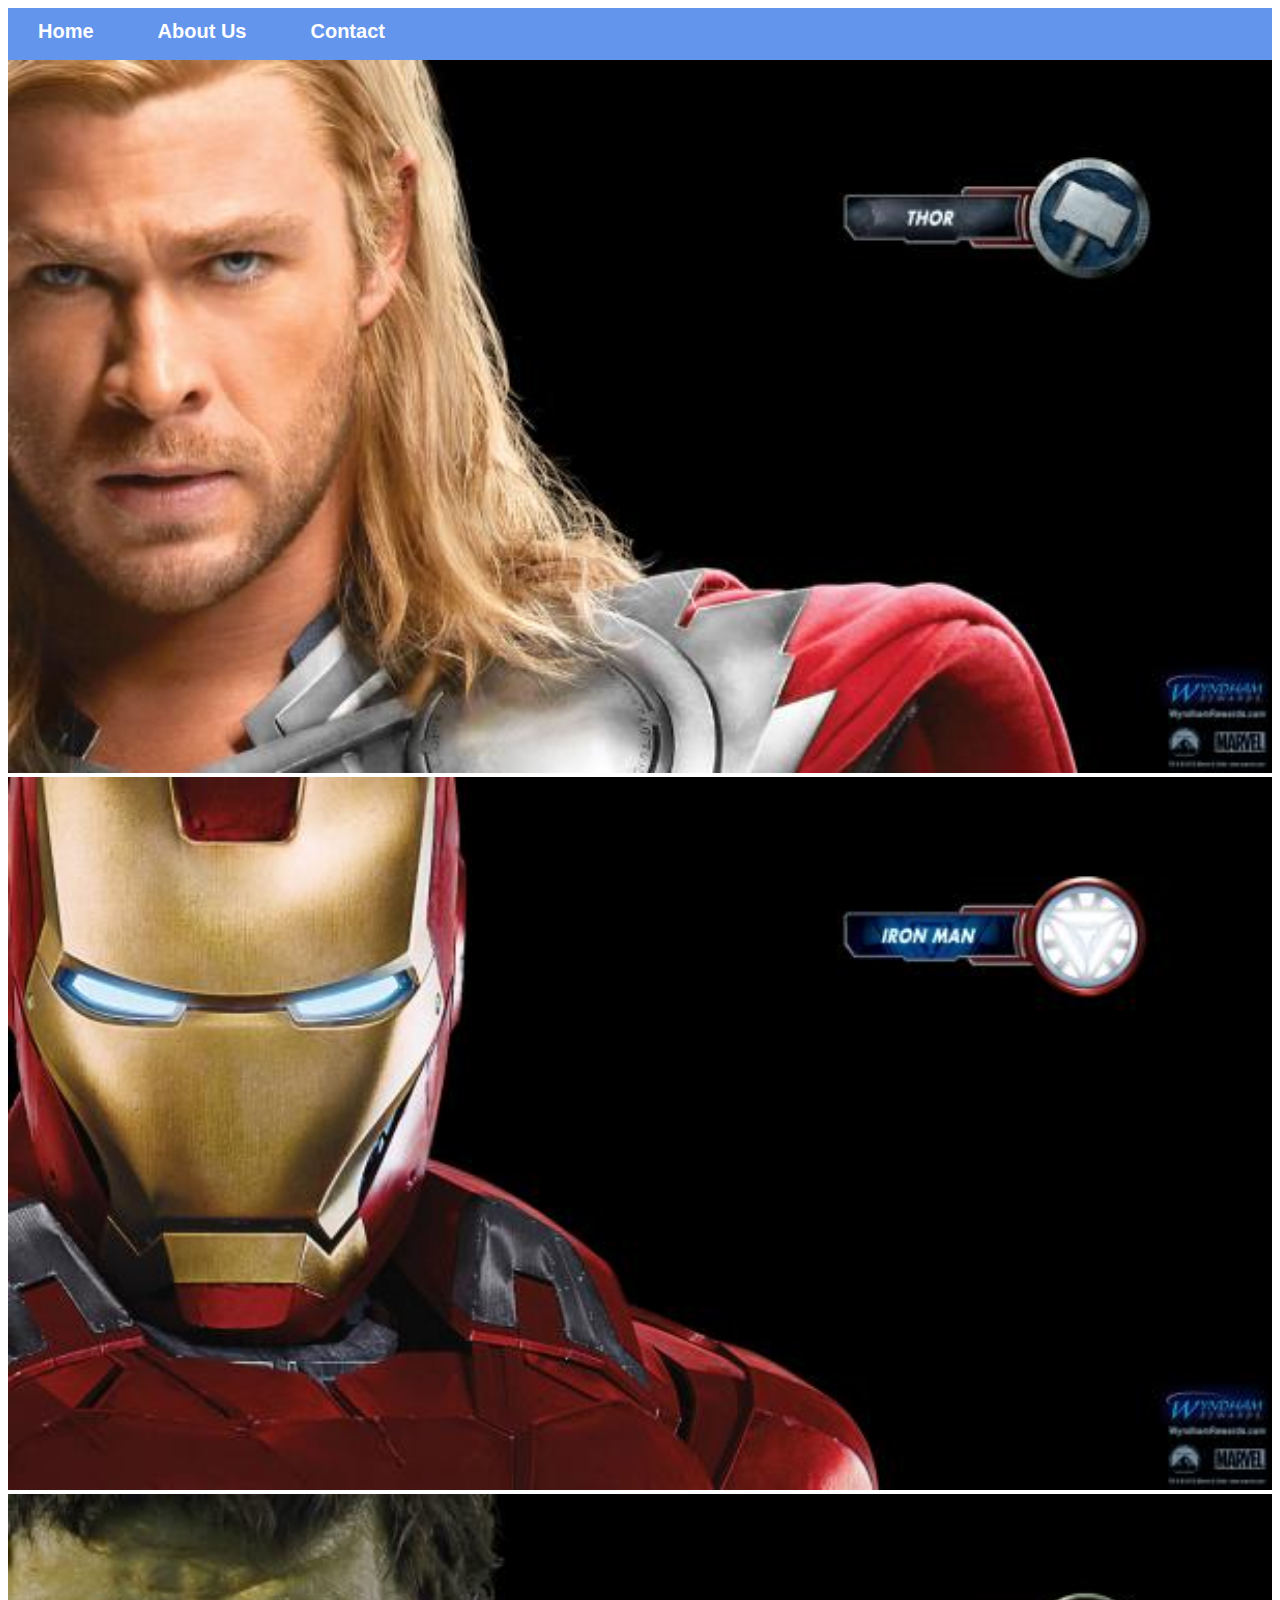
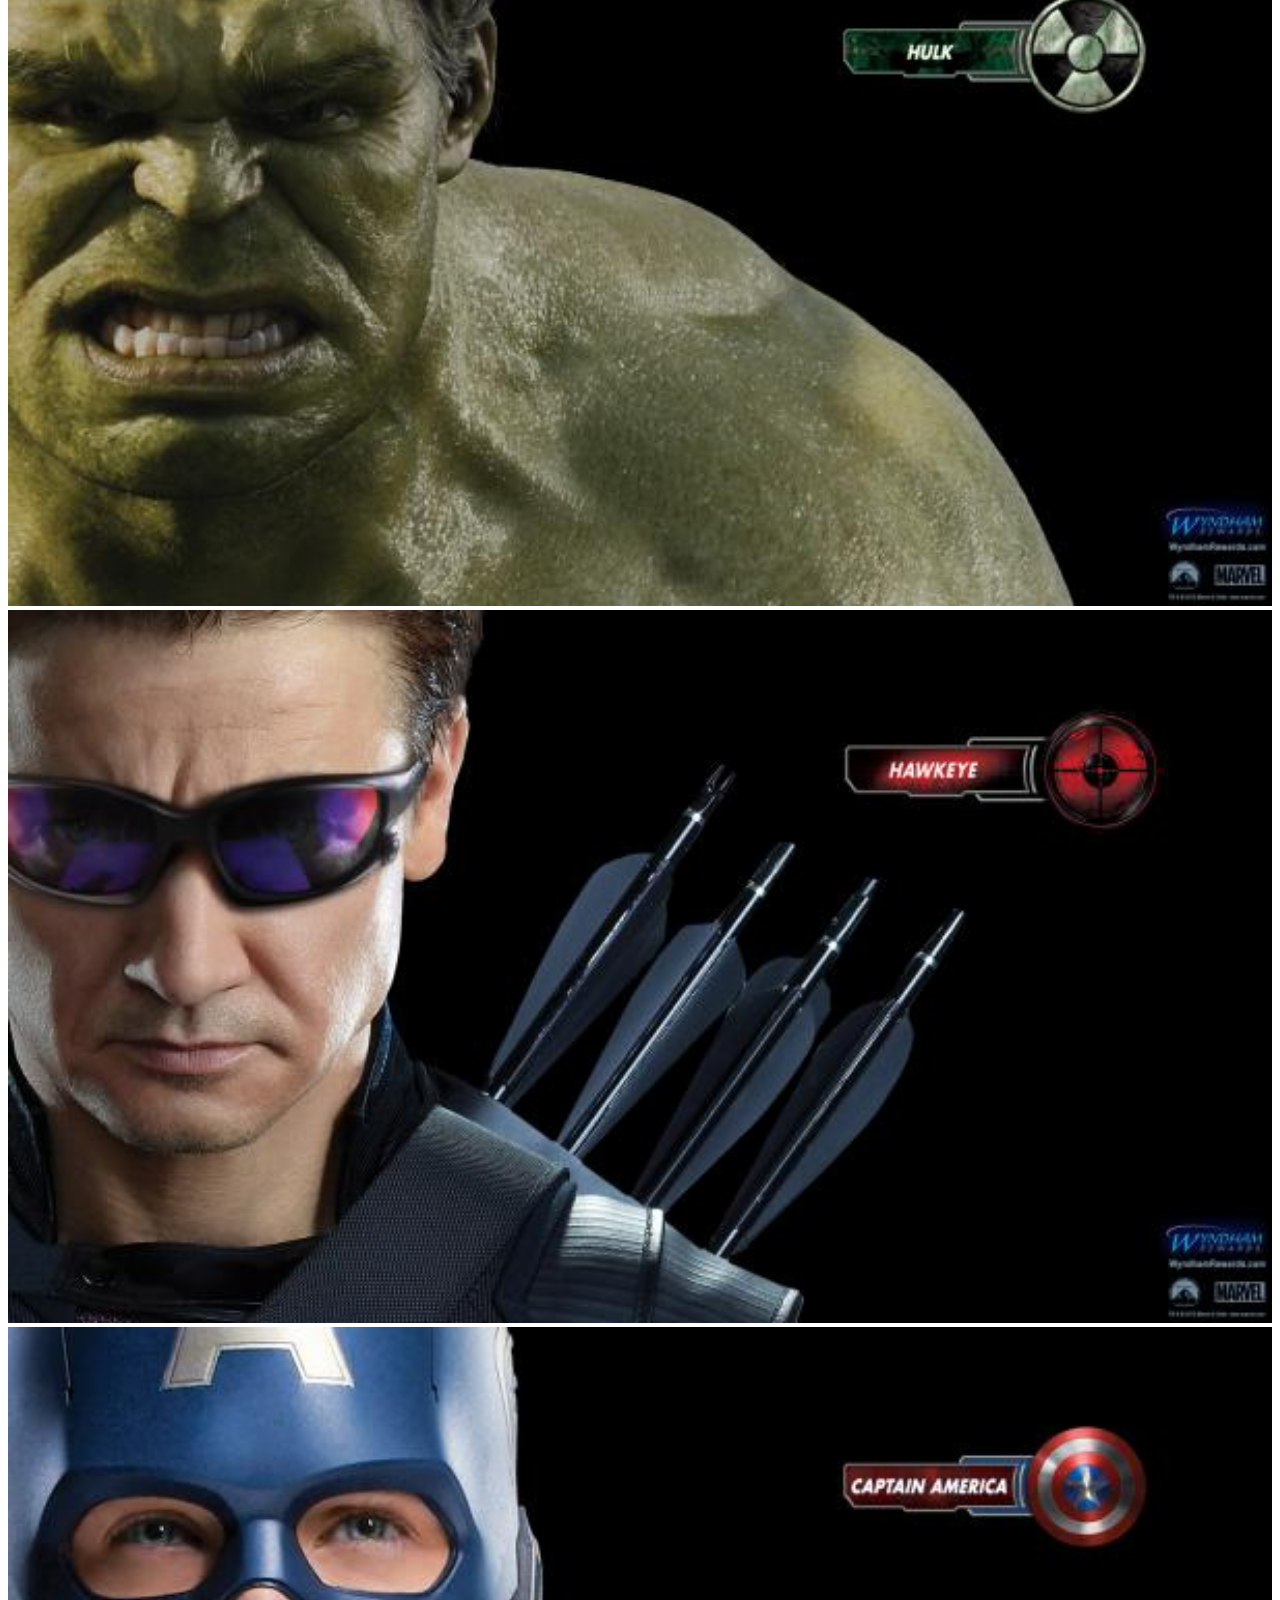
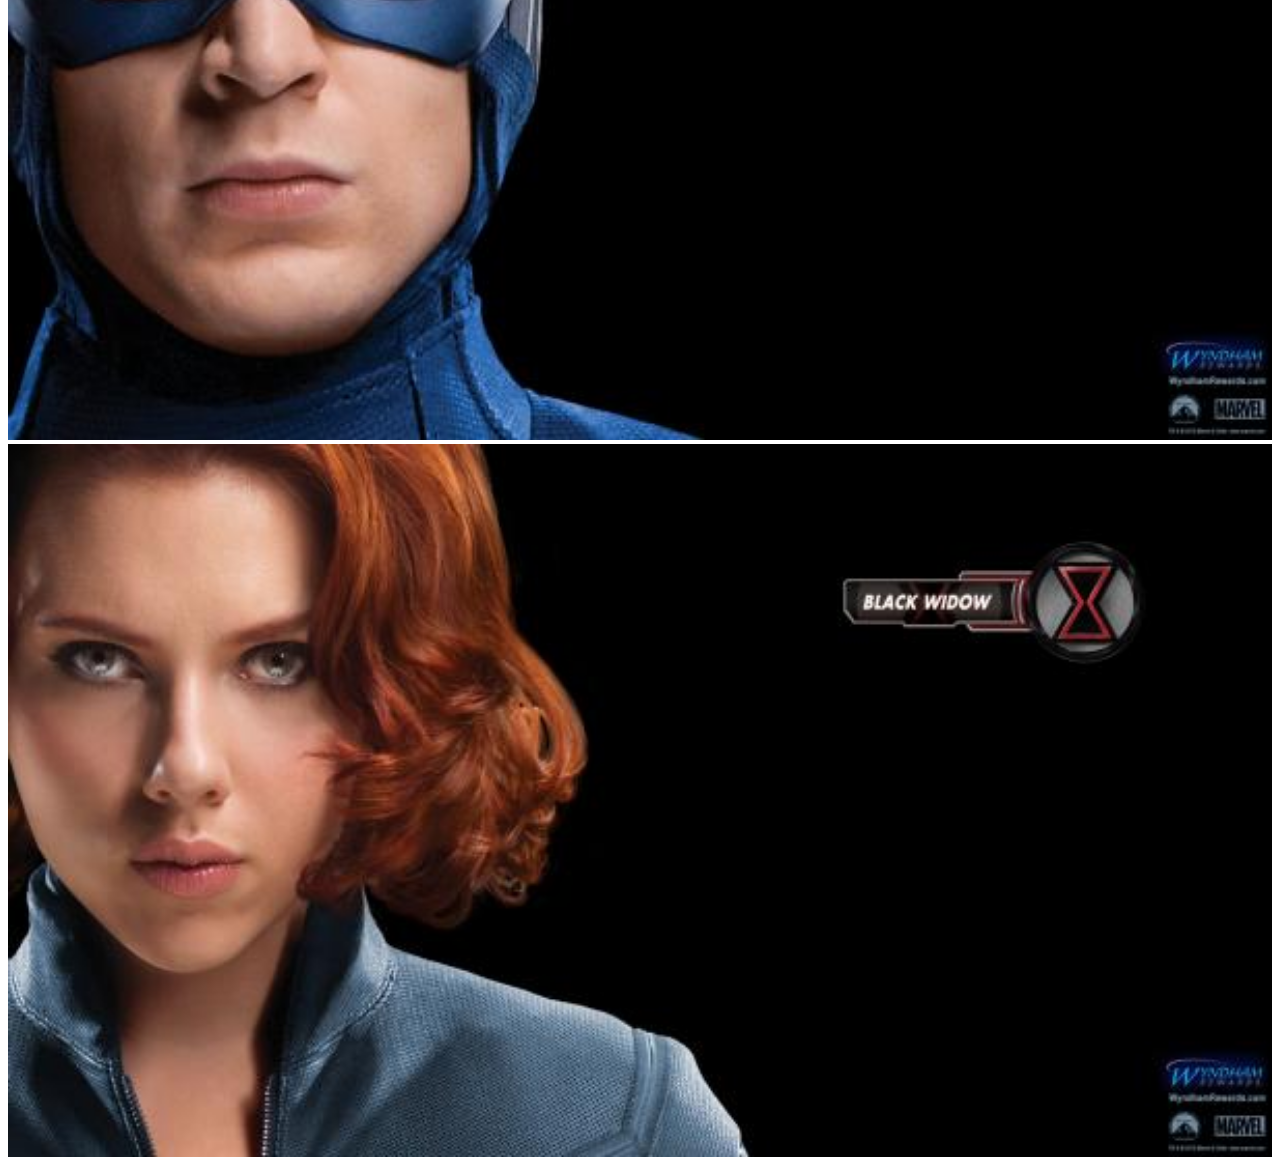
<file: index.html>
<!DOCTYPE html>
<html>
    <head>
        <link rel="stylesheet" href="style.css">
    </head>
    
    <body>
        <div id="menu">
            <a href="index.html">Home</a>
            <a href="about us.html">About Us</a>
            <a href="contact.html">Contact</a>
        
        </div>
        
        
        <div class="gallery">
        <a href ="avenger01.html"><img src="images/avengers_01.jpg"></a>
        <a href ="avenger02.html"><img src="images/avengers_02.jpg"></a>
        <a href ="avenger03.html"><img src="images/avengers_03.jpg"></a>
        <a href ="avenger04.html"><img src="images/avengers_04.jpg"></a>
        <a href ="avenger05.html"><img src="images/avengers_05.jpg"></a>
        <a href ="avenger06.html"><img src="images/avengers_06.jpg"></a>
        </div>
                
    </body>



</html>
</file>
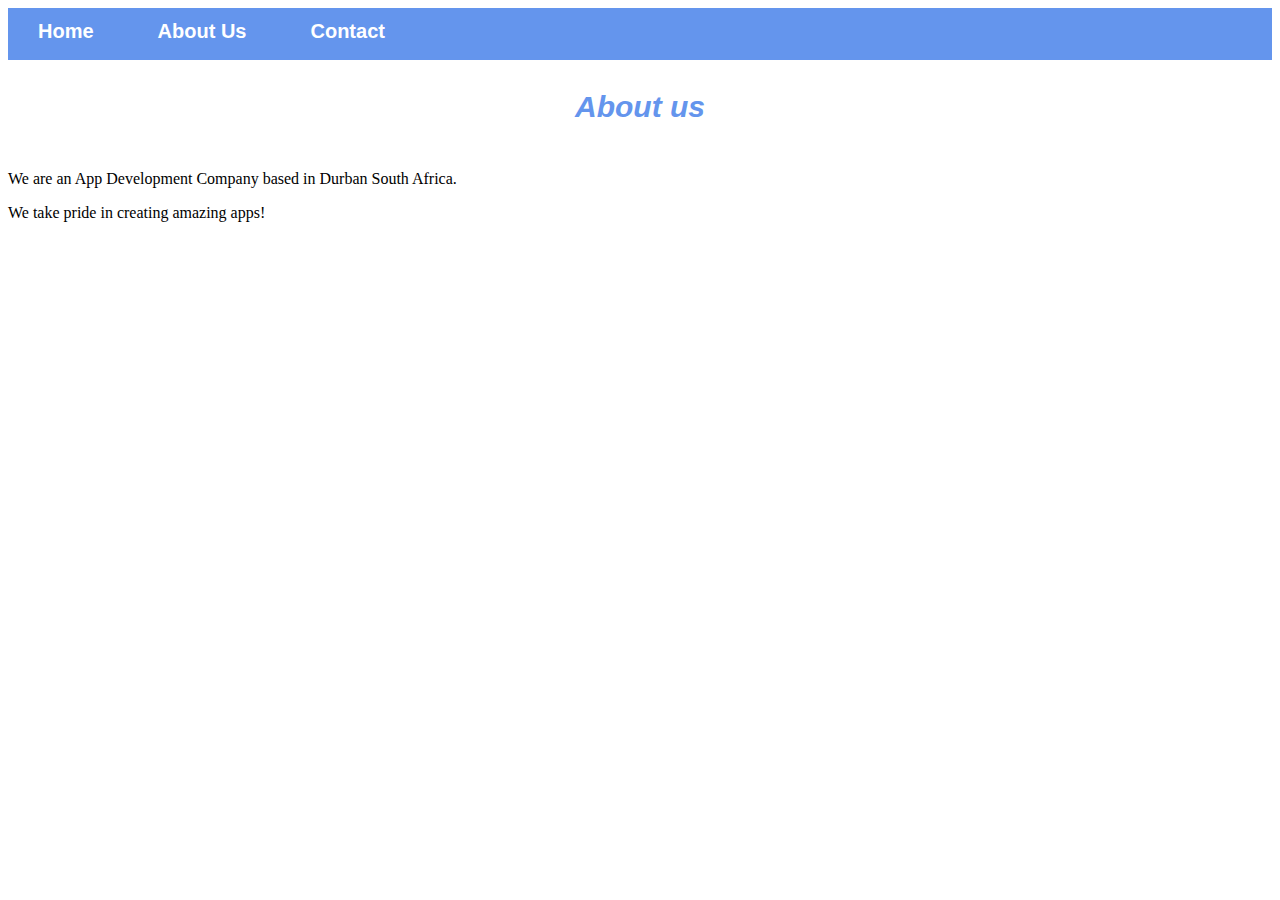
<file: about us.html>
<!DOCTYPE html>
<html>
    <head>
    <link rel="stylesheet" href="style.css">
    </head>
    <body>
        <div id="menu">
            <a href="index.html">Home</a>
            <a href="about us.html">About Us</a>
            <a href="contact.html">Contact</a>
        
        </div>
        <h2>About us</h2>
        <p>We are an App Development Company based in Durban South Africa.</p>
        <p>We take pride in creating amazing apps!</p>
    </body>



</html>
</file>
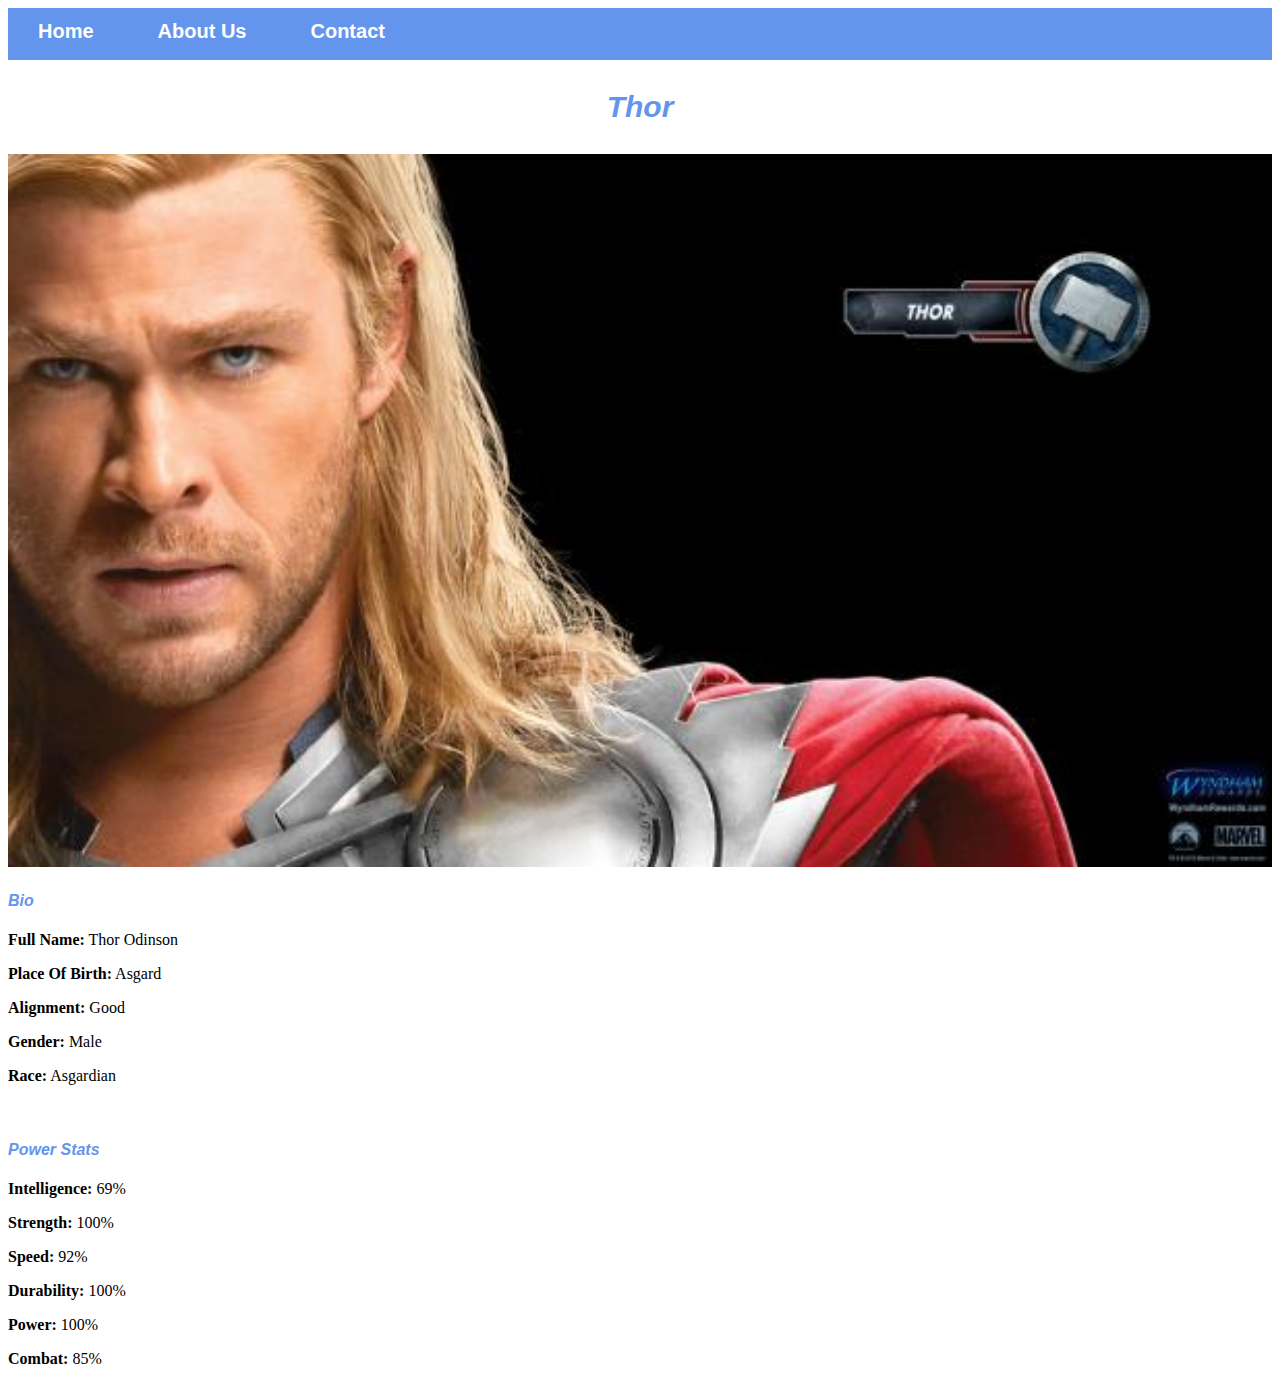
<file: avenger01.html>
<!DOCTYPE html>
<html>
    <head>
        <link rel="stylesheet" href="style.css">
    </head>
    <body>
        <div id="menu">
            <a href="index.html">Home</a>
            <a href="about us.html">About Us</a>
            <a href="contact.html">Contact</a>
        
        </div>
        
        <h2>Thor</h2>
           
        <div class="gallery">
        <img src="images/avengers_01.jpg">
        </div>
         <h4>Bio</h4> 
        <p><b>Full Name:</b> Thor Odinson</p> 
        <p><b> Place Of Birth:</b> Asgard</p> 
        <p><b>Alignment:</b> Good</p> 
        <p><b>Gender:</b> Male</p>
        <p><b>Race:</b> Asgardian</p> 
          <br/>
        <h4><b>Power Stats</b></h4>
        <p><b>Intelligence:</b> 69%</p>
        <p><b>Strength:</b> 100%</p>
        <p><b>Speed:</b> 92%</p>
        <p><b>Durability:</b> 100%</p>
        <p><b>Power:</b> 100%</p>
        <p><b>Combat:</b> 85%</p>
    </body>

</html>
</file>
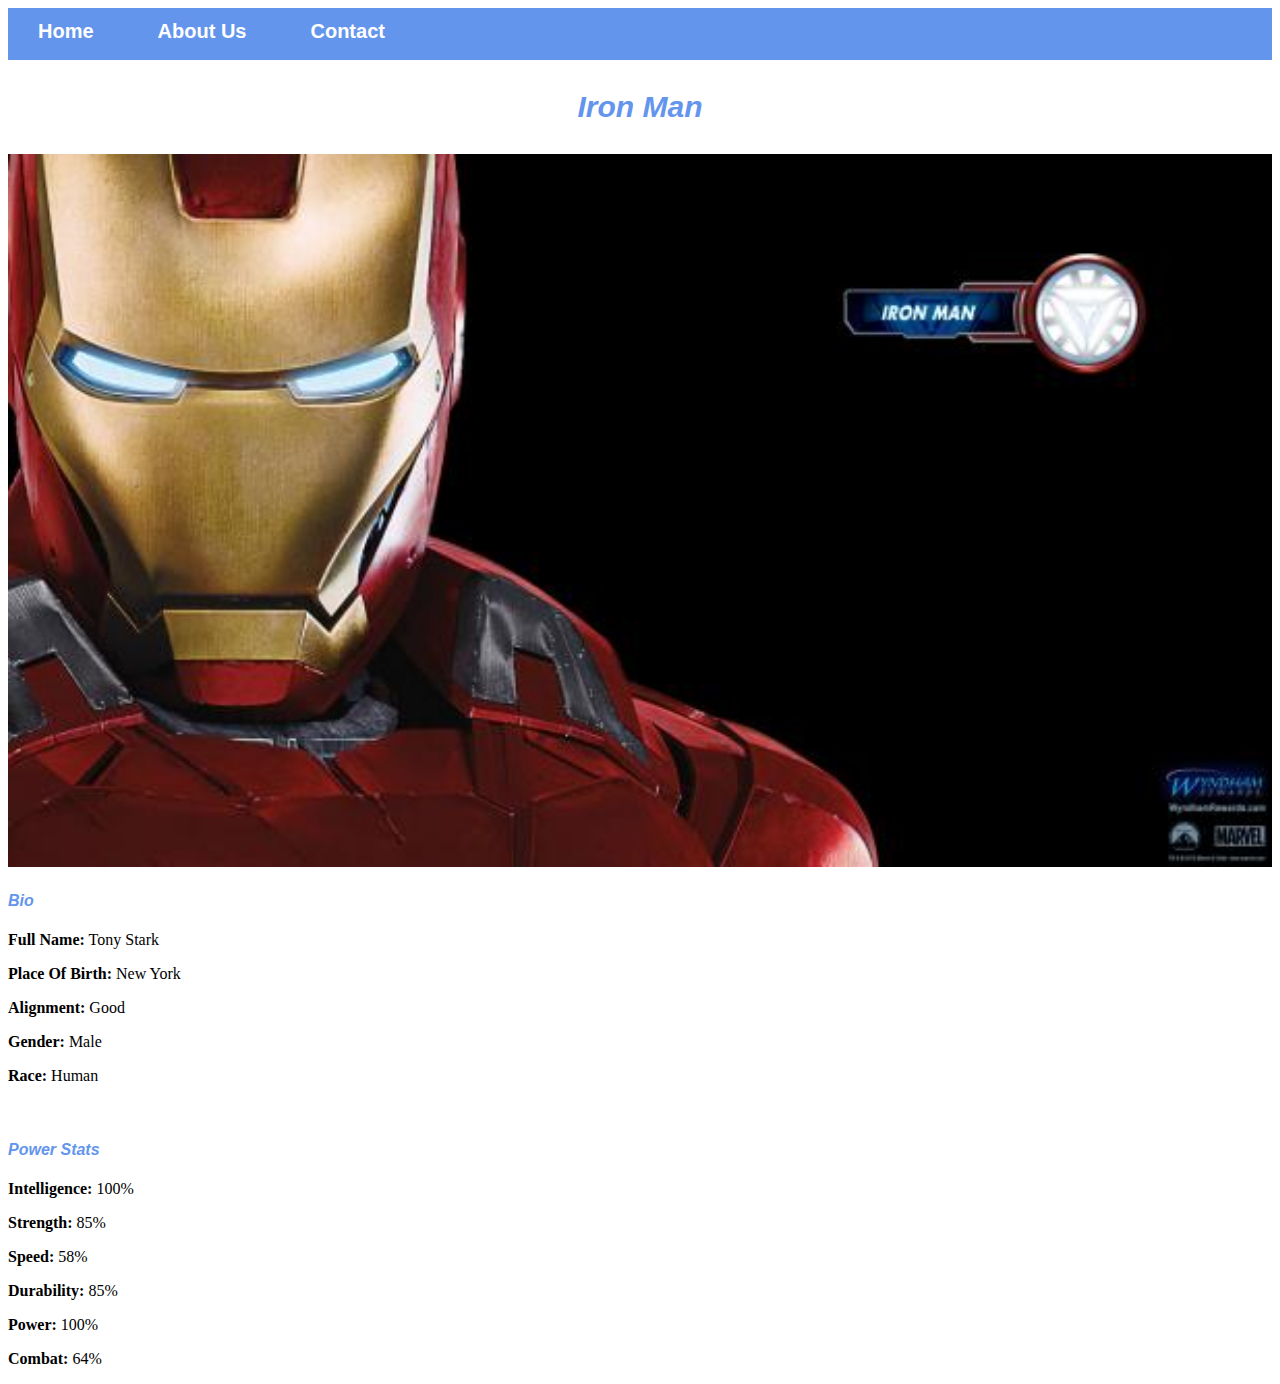
<file: avenger02.html>
<!DOCTYPE html>
<html>
    <head>
        <link rel="stylesheet" href="style.css">
    </head>
    <body>
        <div id="menu">
            <a href="index.html">Home</a>
            <a href="about us.html">About Us</a>
            <a href="contact.html">Contact</a>
        
        </div>
        <h2>Iron Man</h2>
        <div class="gallery">
        <img src="images/avengers_02.jpg">
        </div>
         <h4>Bio</h4> 
        <p><b>Full Name:</b> Tony Stark</p> 
        <p><b>Place Of Birth:</b> New York</p> 
        <p><b>Alignment:</b> Good</p> 
        <p><b>Gender:</b> Male</p>
        <p><b>Race:</b> Human</p> 
          <br/>
        <h4><b>Power Stats</b></h4>
        <p><b>Intelligence:</b> 100%</p>
        <p><b>Strength:</b> 85%</p>
        <p><b>Speed:</b> 58%</p>
        <p><b>Durability:</b> 85%</p>
        <p><b>Power:</b> 100%</p>
        <p><b>Combat:</b> 64%</p>
    </body>

</html>
</file>
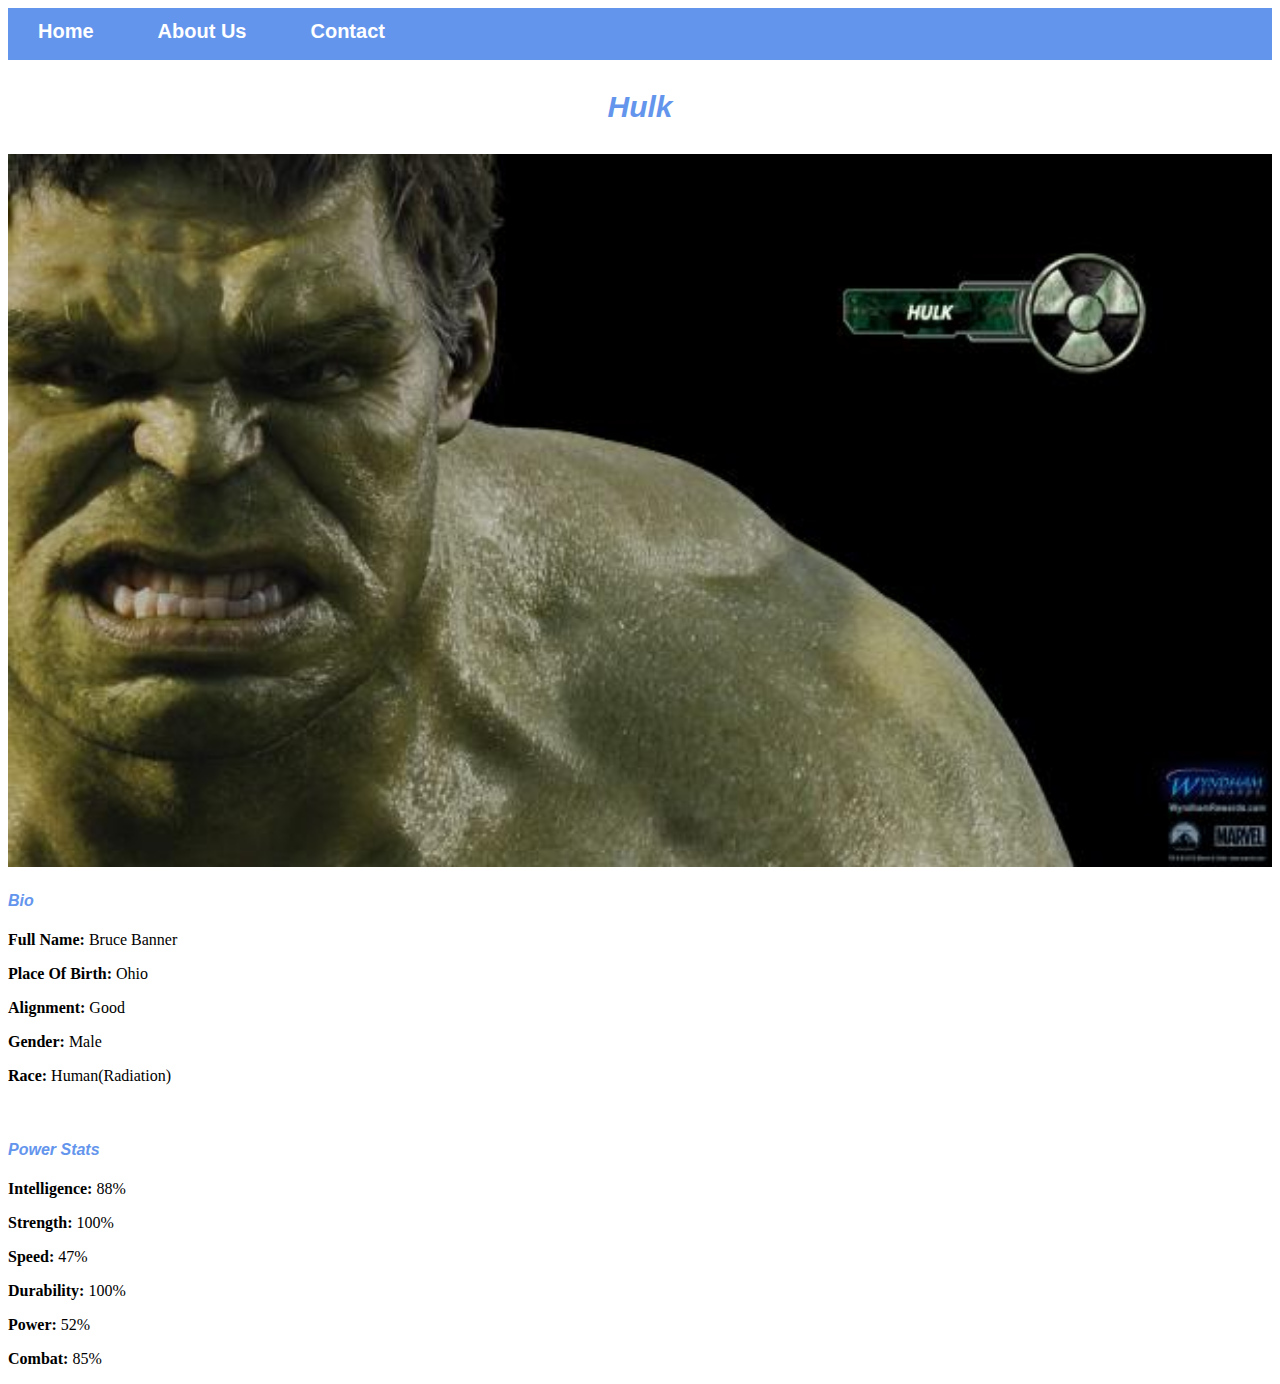
<file: avenger03.html>
<!DOCTYPE html>
<html>
    <head>
        <link rel="stylesheet" href="style.css">
    </head>
    <body>
        <div id="menu">
            <a href="index.html">Home</a>
            <a href="about us.html">About Us</a>
            <a href="contact.html">Contact</a>
        
        </div>
        <h2>Hulk</h2>
        <div class="gallery">
        <img src="images/avengers_03.jpg">
        </div>
         <h4>Bio</h4> 
        <p><b>Full Name:</b> Bruce Banner</p> 
        <p><b>Place Of Birth:</b> Ohio</p> 
        <p><b>Alignment:</b> Good</p> 
        <p><b>Gender:</b> Male</p>
        <p><b>Race:</b> Human(Radiation)</p> 
          <br/>
          <h4>Power Stats</h4>
        <p><b>Intelligence:</b> 88%</p>
        <p><b>Strength:</b> 100%</p>
        <p><b>Speed:</b> 47%</p>
        <p><b>Durability:</b> 100%</p>
        <p><b>Power:</b> 52%</p>
        <p><b>Combat:</b> 85%</p>
    </body>

</html>
</file>
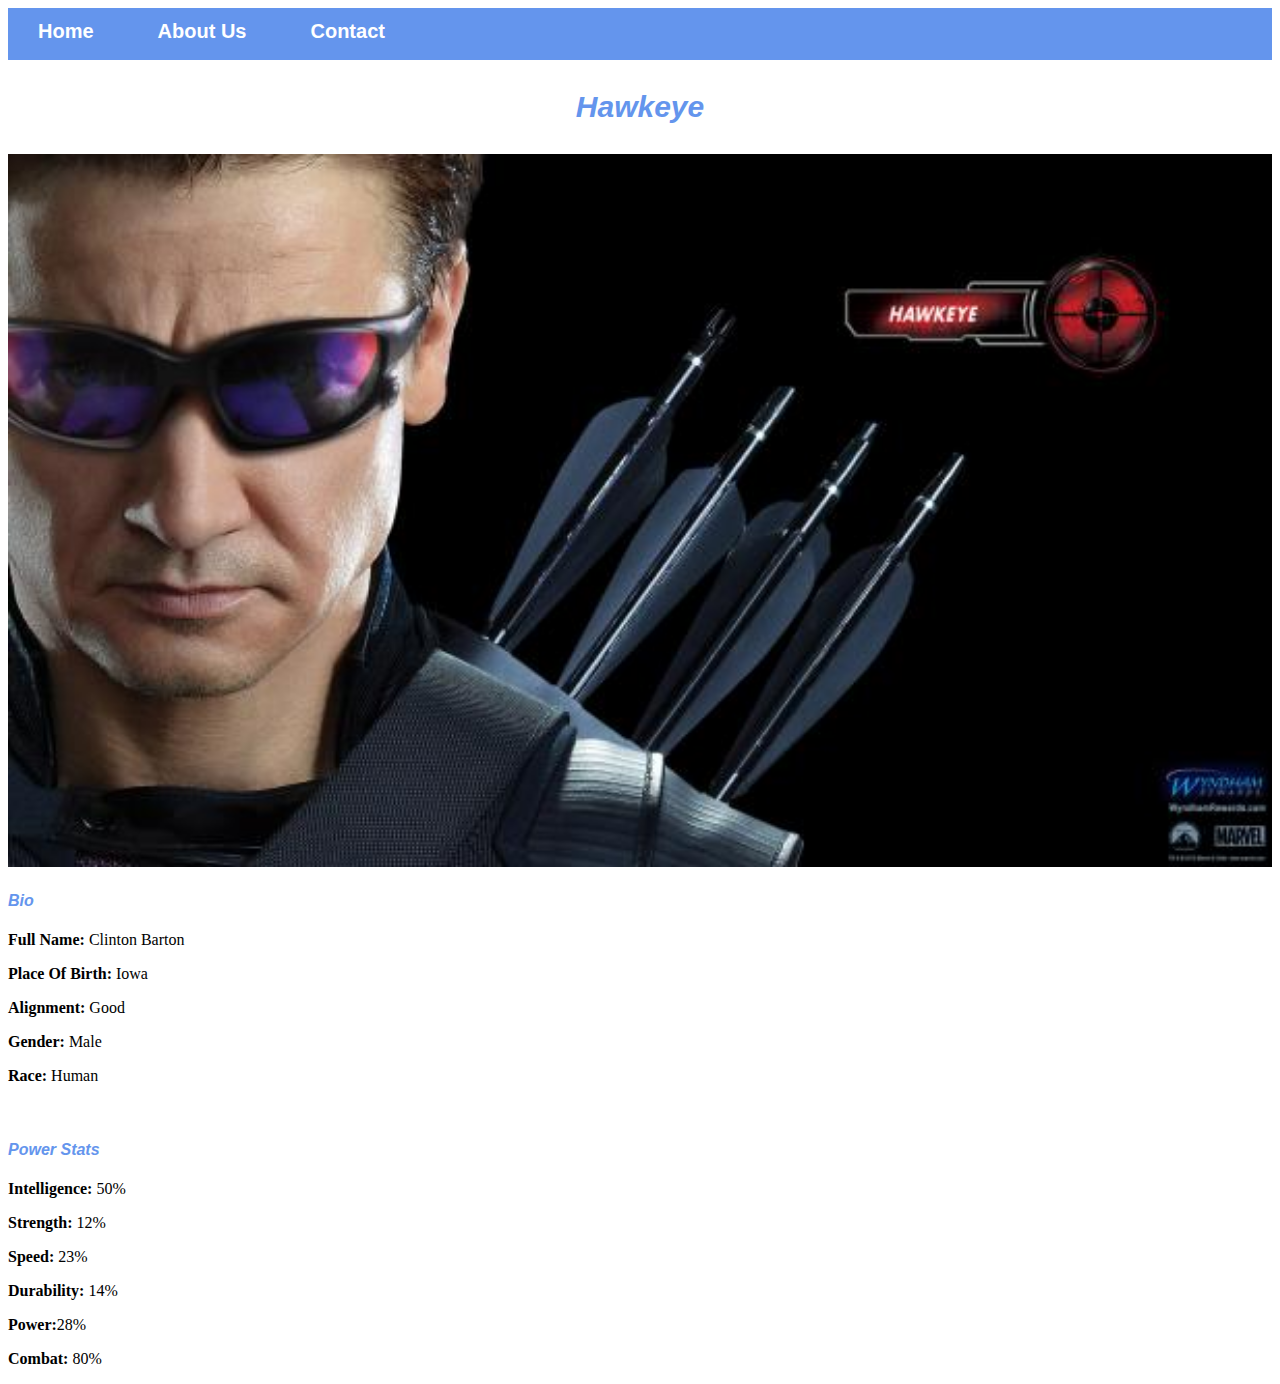
<file: avenger04.html>
<!DOCTYPE html>
<html>
    <head>
        <link rel="stylesheet" href="style.css">
    </head>
    <body>
        <div id="menu">
            <a href="index.html">Home</a>
            <a href="about us.html">About Us</a>
            <a href="contact.html">Contact</a>
        
        </div>
        <h2>Hawkeye</h2>
        <div class="gallery">
        <img src="images/avengers_04.jpg">
        </div>
         <h4>Bio</h4> 
        <p><b>Full Name:</b> Clinton Barton</p> 
        <p><b>Place Of Birth:</b> Iowa</p> 
        <p><b>Alignment:</b> Good</p> 
        <p><b>Gender:</b> Male</p>
        <p><b>Race:</b> Human</p> 
          <br/>
          <h4>Power Stats</h4>
        <p><b>Intelligence:</b> 50%</p>
        <p><b>Strength:</b> 12%</p>
        <p><b>Speed:</b> 23%</p>
        <p><b>Durability:</b> 14%</p>
        <p><b>Power:</b>28%</p>
        <p><b>Combat:</b> 80%</p>
    </body>

</html>
</file>
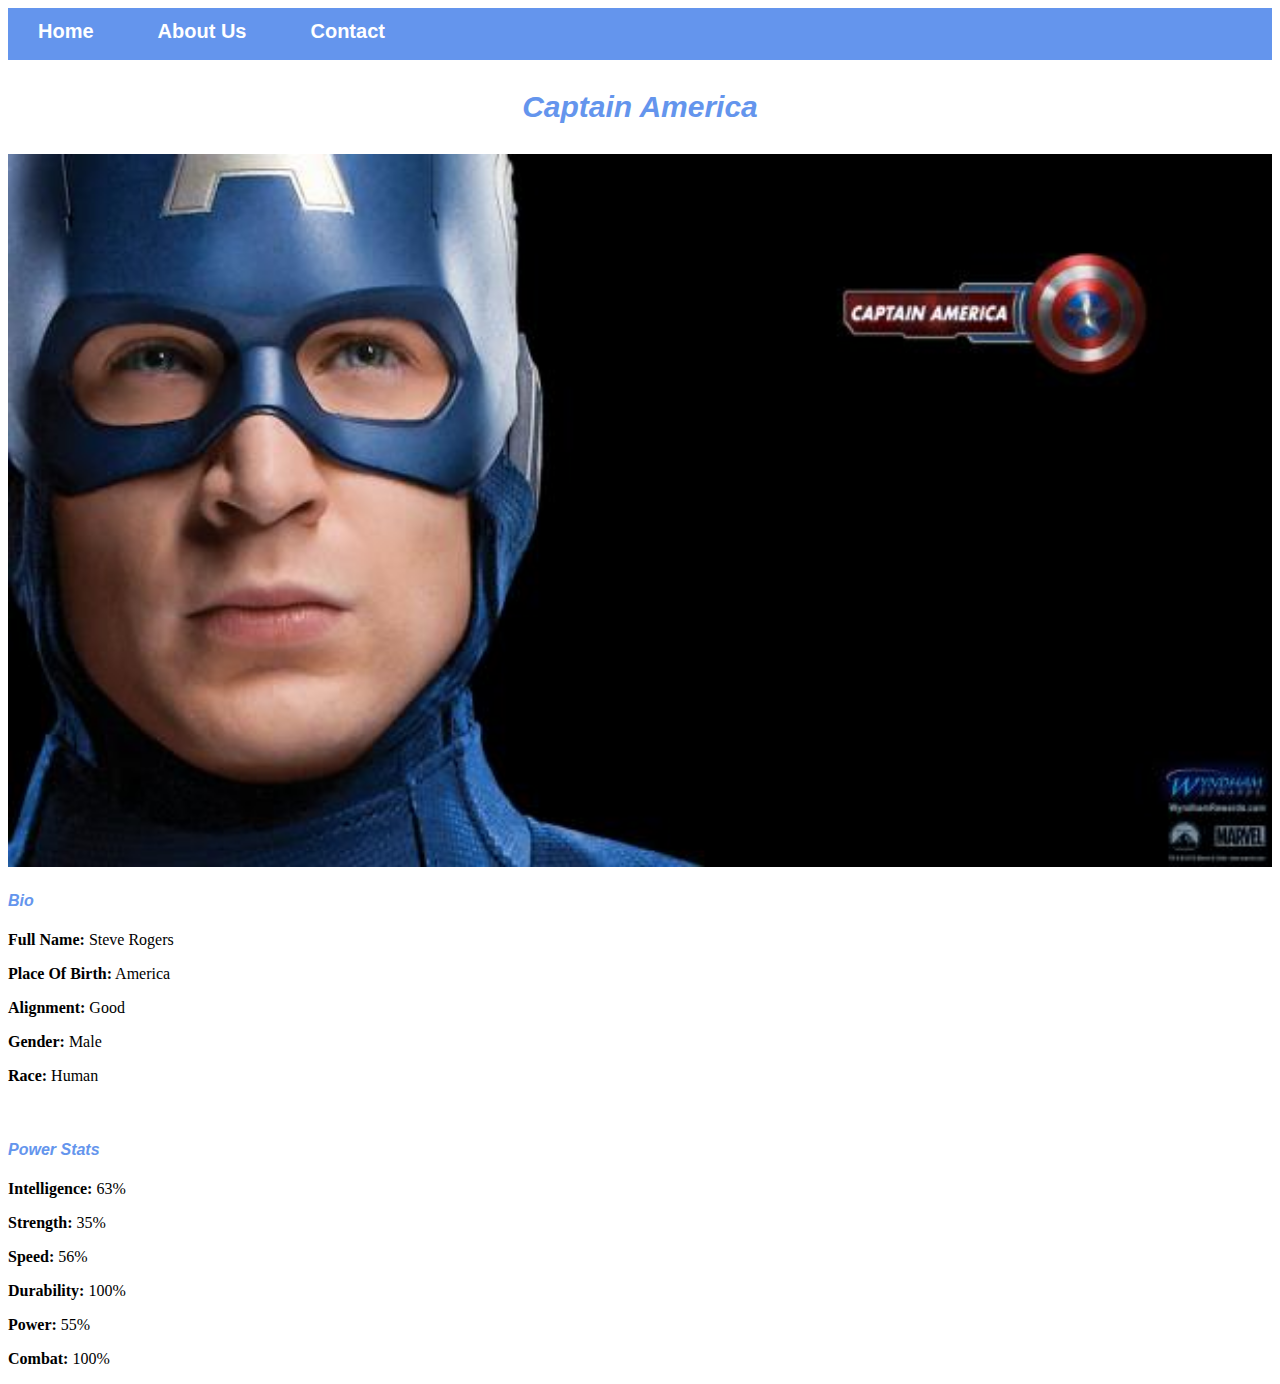
<file: avenger05.html>
<!DOCTYPE html>
<html>
    <head>
        <link rel="stylesheet" href="style.css">
    </head>
    <body>
        <div id="menu">
            <a href="index.html">Home</a>
            <a href="about us.html">About Us</a>
            <a href="contact.html">Contact</a>
        
        </div>
        <h2>Captain America</h2>
        <div class="gallery">
        <img src="images/avengers_05.jpg">
        </div>
         <h4>Bio</h4> 
        <p><b>Full Name:</b> Steve Rogers</p> 
        <p><b>Place Of Birth:</b> America</p> 
        <p><b>Alignment:</b> Good</p> 
        <p><b>Gender:</b> Male</p>
        <p><b>Race:</b> Human</p> 
          <br/>
          <h4>Power Stats</h4>
        <p><b>Intelligence:</b> 63%</p>
        <p><b>Strength:</b> 35%</p>
        <p><b>Speed:</b> 56%</p>
        <p><b>Durability:</b> 100%</p>
        <p><b>Power:</b> 55%</p>
        <p><b>Combat:</b> 100%</p>
    </body>

</html>
</file>
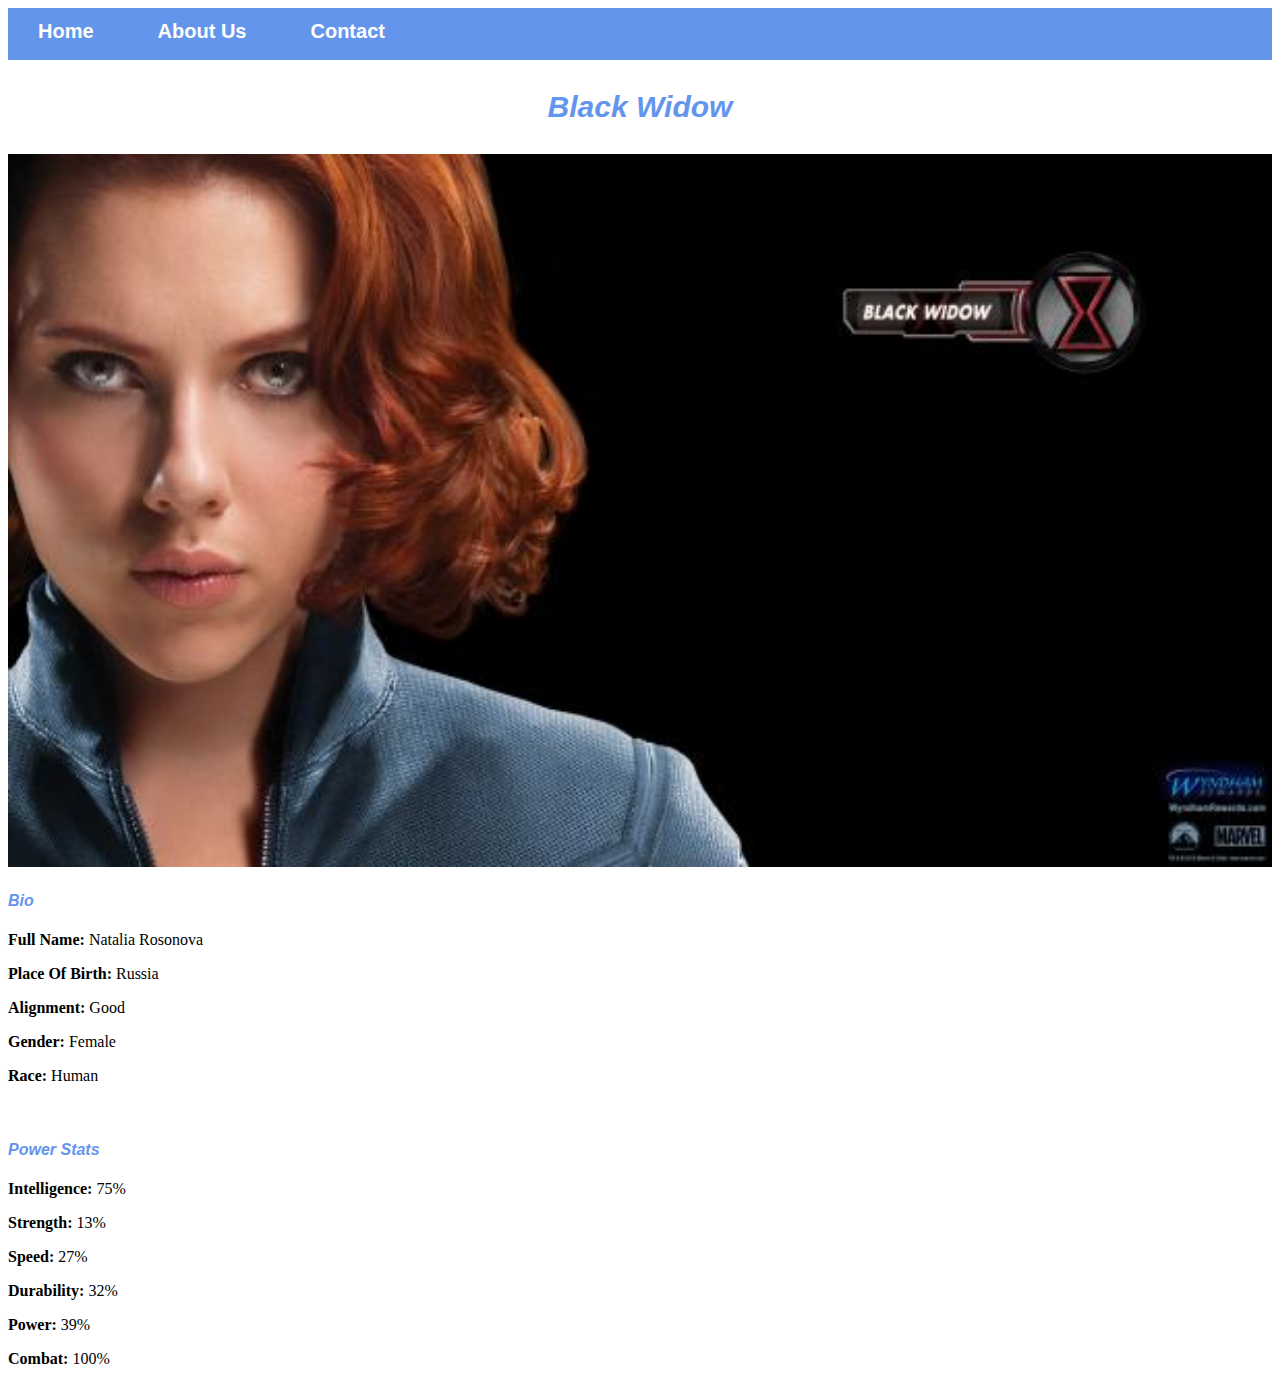
<file: avenger06.html>
<!DOCTYPE html>
<html>
    <head>
        <link rel="stylesheet" href="style.css">
    </head>
    <body>
        <div id="menu">
            <a href="index.html">Home</a>
            <a href="about us.html">About Us</a>
            <a href="contact.html">Contact</a>
        
        </div>
        <h2>Black Widow</h2>
        <div class="gallery">
        <img src="images/avengers_06.jpg">
        </div>
         <h4>Bio</h4> 
        <p><b>Full Name:</b> Natalia Rosonova</p> 
        <p><b>Place Of Birth:</b> Russia</p> 
        <p><b>Alignment:</b> Good</p> 
        <p><b>Gender:</b> Female</p>
        <p><b>Race:</b> Human</p> 
          <br/>
          <h4>Power Stats</h4>
        <p><b>Intelligence:</b> 75%</p>
        <p><b>Strength:</b> 13%</p>
        <p><b>Speed:</b> 27%</p>
        <p><b>Durability:</b> 32%</p>
        <p><b>Power:</b> 39%</p>
        <p><b>Combat:</b> 100%</p>
    </body>

</html>
</file>
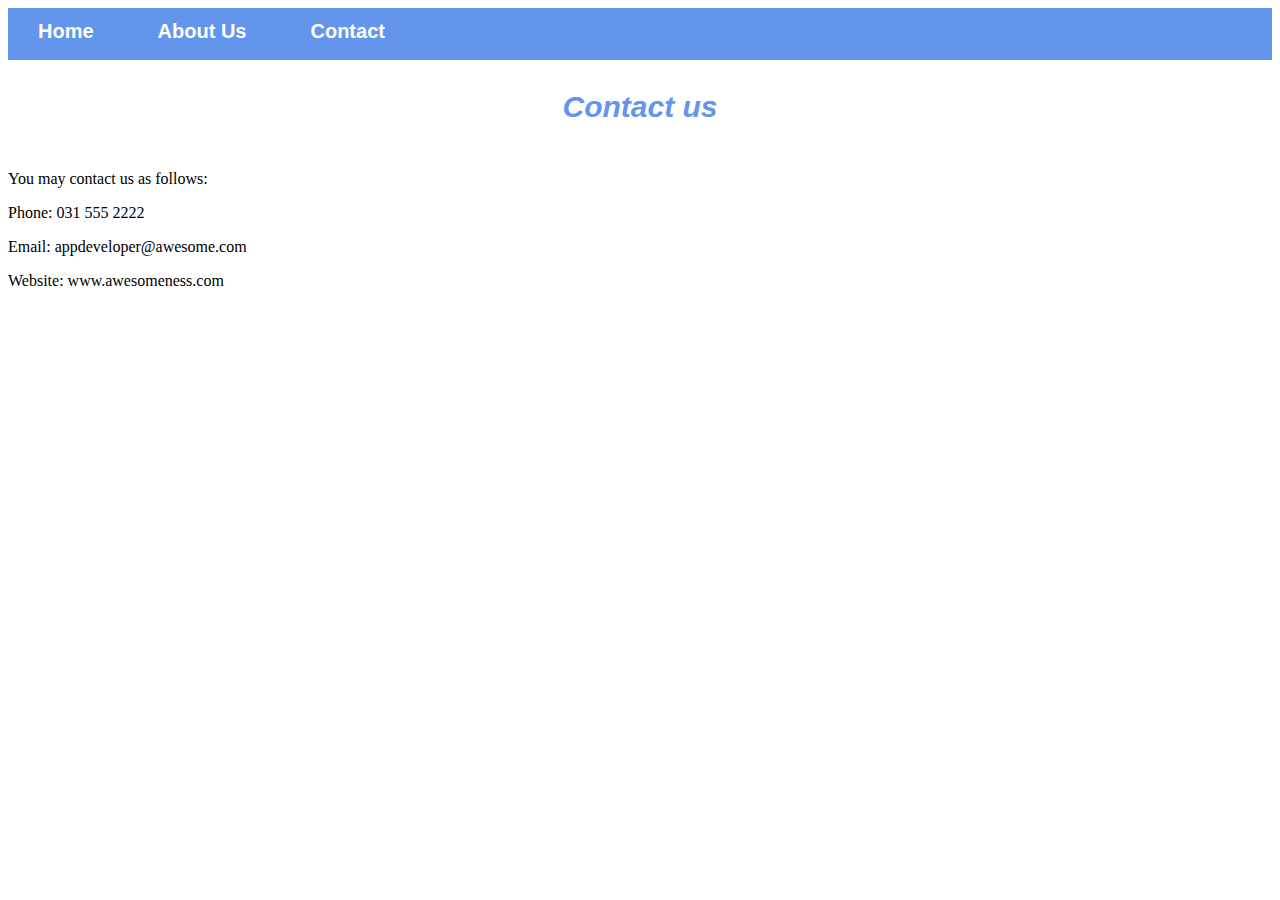
<file: contact.html>
<!DOCTYPE html>
<html>
    <head>
        <link rel="stylesheet" href="style.css">    
    </head>
    <body>
        <div id="menu">
            <a href="index.html">Home</a>
            <a href="about us.html">About Us</a>
            <a href="contact.html">Contact</a>
        
        </div>
        <h2>Contact us</h2>
        <p>You may contact us as follows:</p>
        <p>Phone: 031 555 2222</p>
        <p>Email: appdeveloper@awesome.com</p>
        <p>Website: www.awesomeness.com</p>
    </body>



</html>
</file>
<file: style.css>
.gallery img{
    width: 100%;
    
}
#menu{
    width:100%;
    height:40px;
    background-color: cornflowerblue;
    padding-top: 12px;
}
#menu a{
    color: #ffffff;
    text-decoration: none;
    font-weight: bold;
    padding-right: 30px;
    padding-left: 30px;
    font-size:20px;
    font-family: Helvetica, sans-serif;
    
}
#menu a:hover{
    color: cadetblue;
}
h2{
    padding-bottom: 30px;
    padding-top: 30px;
    text-align: center;
    font-size: 30px;
    font-family: sans-serif;
    margin-top: auto;
    margin-bottom: auto;
    font-style: italic;
    color: cornflowerblue;
    
}

h4{
    font-family: sans-serif;
    font-style: italic;
    color: cornflowerblue;
    
    
    
    
    
    
    
    
    
    
    
    
    
}
</file>
